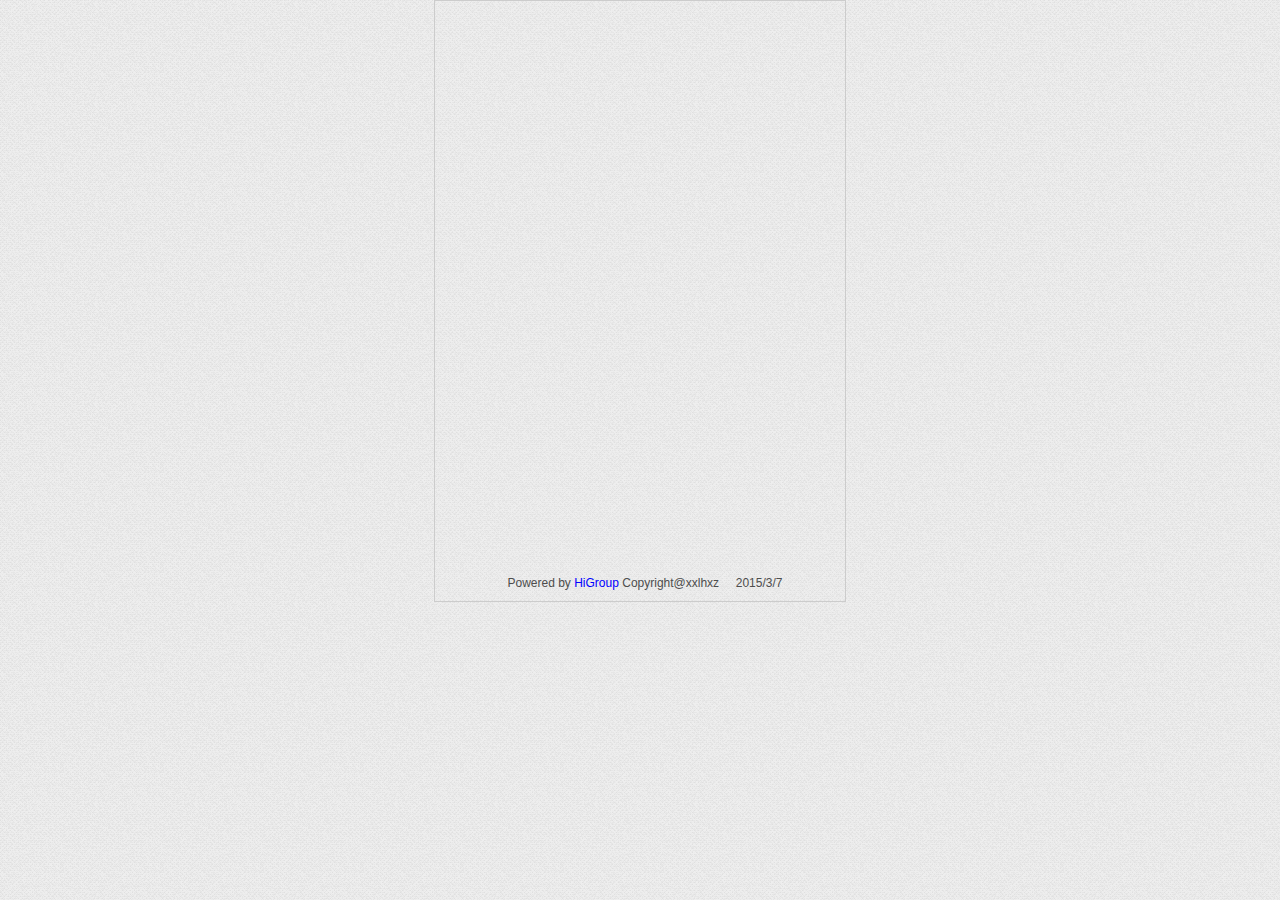
<file: public/index.html>
<!DOCTYPE html PUBLIC "-//W3C//DTD XHTML 1.0 Transitional//EN" "http://www.w3.org/TR/xhtml1/DTD/xhtml1-transitional.dtd">
<html xmlns="http://www.w3.org/1999/xhtml">

	<head>
		<meta http-equiv="Content-Type" content="text/html; charset=utf-8" />
		<title>HighGroup</title>

		<link href="css/css.css" rel="stylesheet" />

		<script src="js/jquery-2.0.3.min.js"></script>
		<script src="js/underscore.js"></script>

		<script src="https://leancloud.cn/scripts/lib/av-0.4.7.min.js"></script>

		<script src="js/hiGroup.js"></script>
		<script src="js/myNameSpace.js"></script>

		<script src="js/config.js"></script>

		<meta name="keywords" content="HiGroup，发布组群活动" />
		<meta name="description" content="HiGroup，发布组群活动" />
		<meta name="viewport" content="width=device-width, initial-scale=1.0, maximum-scale=1.0, user-scalable=0">
		<meta name="format-detection" content="telephone=no">
		<meta http-equiv="X-UA-Compatible" content="IE=EmulateIE7" />
		<meta name="viewport" content="width=device-width,initial-scale=1,maximum-scale=1,user-scalable=no">
		<meta name="HandheldFriendly" content="true">

	</head>

	<body>

		<!-- Todo App Interface -->

		<div id="hiGroup">

			<div id="content">
			</div>

			<div id="credits">
				Powered by <a href="https://cn.avoscloud.com">HiGroup</a> Copyright@xxlhxz&nbsp;&nbsp;&nbsp;&nbsp;&nbsp;2015/3/7
			</div>

		</div>

		<!--------------------------------template-------------------------->
		<!--登陆界面-->
		<script type="text/template" id="template-LogIn">

			<!--login-->
			<div id="login">
				<form class="login-form">
						<h1>
        				登陆账号
        				<a href="javascript:;;" class="goSignUp">注册</a>
        				</h1>

					<dl>
						<dd class="middle">
							<i class="icon_user"></i>
							<input type="text" class="input_user underline" id="login-username" placeholder="请输入用户名" />
						</dd>

						<dd class="middle">
							<i class="icon_password"></i>
							<input type="password" class="input_password underline" id="login-password" placeholder="请输入密码" />
						</dd>

						<dd class="middle">
							<button type="submit" id="btn_log">登&nbsp;&nbsp;陆</button>

						</dd>

					</dl>

				</form>
			</div>

			<!--注册界面-->
			<script type="text/template" id="template-SignUp">

				<!--login-->
				<div id="signUp">
					<form class="signup-form">
						<h1>
                                                           注册账号
                             <a href="#" class="goLogIn">登陆</a>
                       </h1>

						<dl>
							<dd class="middle">
								<i class="icon_user"></i>
								<input type="text" name="input_user" class="underline" id="signup-username" placeholder="用户名可以任意填写,登陆时用" />
							</dd>
							<dd class="middle">
								<i class="icon_password"></i>
								<input type="password" name="input_password" class="underline" id="signup-password" placeholder="密码6-14位,建议数字字母符号组合" />
							</dd>
							<dd class="middle">
								<i class="userNickname"></i>
								<input type="text" name="input_nickName" class="underline" id="signup-nickname" placeholder="活动报名时显示昵称，建议用真实姓名" />
							</dd>
							
							<dd class="middle">
								<button id="btn_signUp">注&nbsp;&nbsp;册</button>

							</dd>
						</dl>
					</form>
				</div>

			</script>

			<!-- 提交活动页面 -->
			<script type="text/template" id="template-page_submit_activity">

				<div id="div_activity">

					<div id="activity_header">

						<div id="activity_header_bar">
							<a href="#" id="ul_user">
								<%=AV.User.current().escape("username") %>
							</a>
						</div>

						<h1>发布活动</h1>

					</div>

					<div id="activity_content">

						<form id="Activity" action="#">
							<dl id="ul_activity">
								<dd>活动名称：
									<input type="text" id="activityName" class="underline" />
								</dd>
								<dd>活动时间：
									<input type="text" id="activityTime" class="underline lf" /><i id="i_calendar"></i>
								</dd>
								<dd>活动地点：
									<input type="text" id="activityPlace" class="underline" />
								</dd>
								<dd>活动内容说明：
									<br />
									<textarea class="txtArea" id="activityDescription" rows="10" cols="20"></textarea>
								</dd>

								<dd>付费方式:
									<input type="radio" id="payAA" name="PayWay" value="1" checked="checked"/>
									<label for "payAA">AA制</label>&nbsp;&nbsp;
									<input type="radio" name="PayWay" id="personPay" value="0" />
									<label for "personPay">
										<input type="text" id="whoPay" class="shortline" /> 请客</label>

								</dd>
							</dl>

							<input type="button" id="btn_previewActivity" value="预&nbsp;&nbsp;览" />

						</form>

					</div>

				</div>

			</script>

			<!-- 提交活动预览页面 -->
			<script type="text/template" id="template-page_preview_activity">

				<div id="div_preview_activity">

					<h1>活动发布预览</h1>
					<div class="div_activity_content">
						<p><strong>1.活动名称</strong>：<span></span>
						</p>
						<p><strong>2.活动发起人</strong>：<span></span>
						</p>
						<p><strong>3.活动时间</strong>：<span></span>
						</p>
						<p><strong>4.活动地点</strong>：<span></span>
						</p>
						<p><strong>5.活动内容说明</strong>：
							<div></div>
						</p>
						<p><strong>6.付费方式</strong>：<span></span>
						</p>
					</div>

				</div>

				<div class="groupButton">
					<input type="button" id="btn_cancelActivity" value="取&nbsp;&nbsp;消" />

					<input type="button" id="btn_okActivity" value="确&nbsp认&nbsp发&nbsp布" />
				</div>

			</script>

			<!--报名页面-->
			<script type="text/template" id="template-page_apply_activity">

				<div class="activityInfo">

					<div class="user right"><a href="javascript:;;"><i class="user"></i><%=AV.User.current().escape("username")%></a>
					</div>
					<div class="activityName"><%=activityName%></div>
					<dl class="activity_list">
						<dd><i class="user">user</i><span><%=activityName%></span>
						</dd>
						<dd><i class="date">date</i><span><%=activityDate%></span>
						</dd>
						<dd><i class="location">loc</i><span><%=activityLocation%></span>
						</dd>
						<dd><i class="book">book</i><span>活动内容：</span>
							<div class="activity_textContent"><%=activityContent%></div>
						</dd>
						<dd><i class="star"></i><span><%=activityPaystyle%></span>
						</dd>
						<dd class="clc_underline"><i class="group"></i><span>已报名</span>

							<ul>
								
							</ul>

						</dd>
					</dl>

					<div class="activityInfo_opt">
						<i class="back"></i>
						<input type="button" class="btn_toSubmit" value="我也要发布" />
						<input type="button" class="btn_apply" value="报名" />
					</div>

				</div>

			</script>

			<!--个人中心页面-->
			<script type="text/template" id="template-page_userZoom">
             
				<div class="user_info">
					<div class="userName"><%=AV.User.current().escape("nickName")==""?AV.User.current().escape("username"):AV.User.current().escape("nickName") %></div>
					<div class="accountName">账号:&nbsp;&nbsp;<%=AV.User.current().escape("username") %></div>
					<i class="go"></i>
				</div>

				<div class="myActivity">

					<p>我的活动:</p>

					<ul class="myActivityList">

					</ul>
				</div>

				<div>
					<input type="button" id="btn_postActivity" value="发布活动" />
				</div>

				</div>
			</script>

			<!-- 我的活动子页面-->
			<script type="text/template" id="template-activityItem">
				<div>
					<%=activityDate%>
				</div>
				<div class="view">
					<div class="activityName">
						<%=activityName%>
					</div>
					<div class="activityLocation"><i class="location"></i>&nbsp;&nbsp;
						<%=activityLocation%>
					</div>
					<i class="go"></i>
				</div>

			</script>

			<!--账号信息页面-->
			<script type="text/template" id="template-page_accountInfo">
				<div class="accountInfoTitle">
					<i class="back"></i>账号信息
				</div>

				<div class="accountInfo">
					<ul>
						<li>
							<i class="user"></i>
							<input type="text" class="cGray" readonly="readonly" value="<%=AV.User.current().escape("username")%>" />
						</li>
						<li>
							<i class="userNickname"></i>
							<input type="text" class="input_nickName" value="<%=AV.User.current().escape('nickName')==''?AV.User.current().escape('username'):AV.User.current().escape('nickName')%>" id="input_nickName" /><i class="pen"></i>
						</li>
					</ul>
				</div>
				<div>
					<input type="button" id="btn_okAccountInfo" value="确       认" />
					<input type="button" id="btn_exitAccount" value="退出账号" />
				</div>
			</script>

	</body>

</html>
</file>
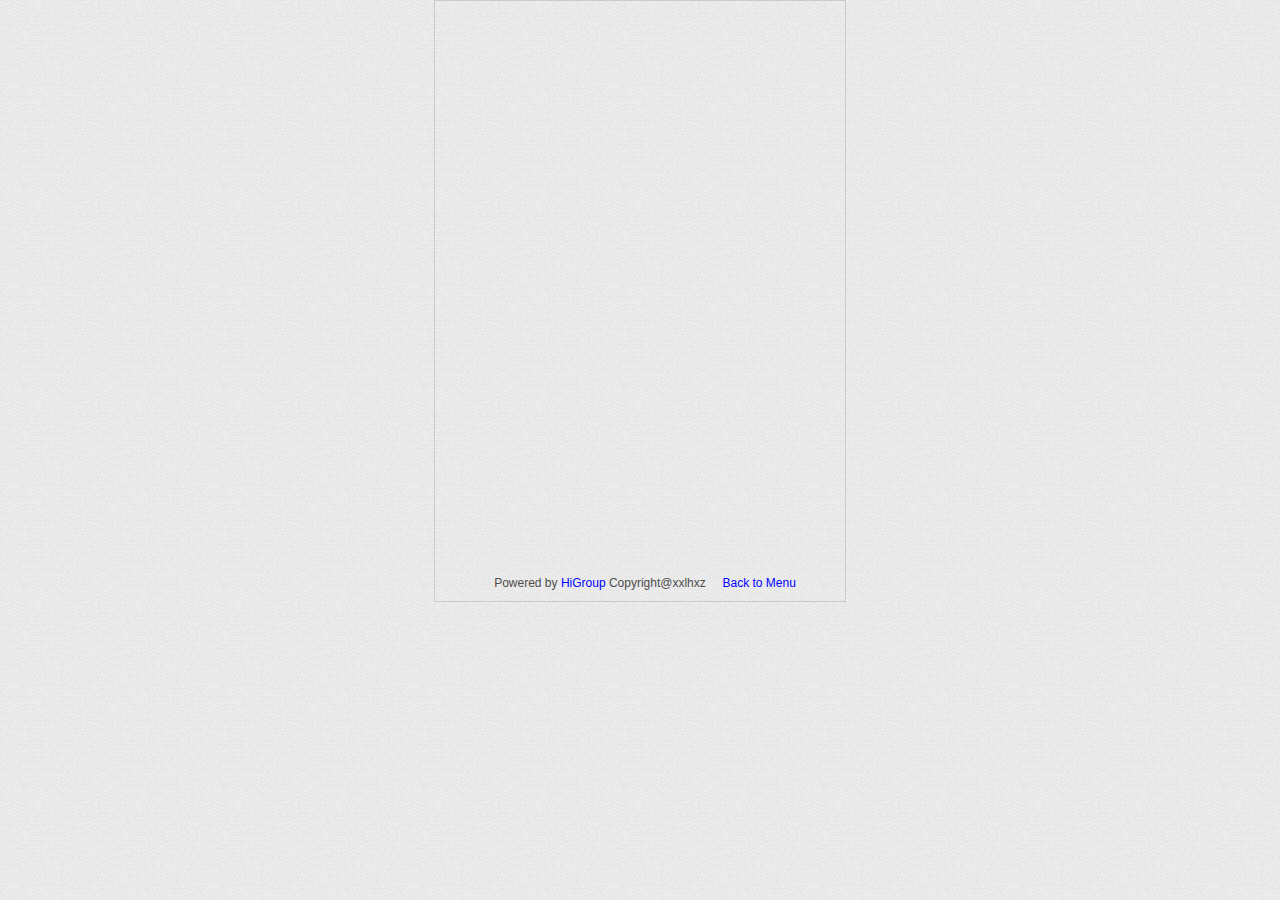
<file: public 150306.2个人中心页面ok/public/index.html>
<!DOCTYPE html PUBLIC "-//W3C//DTD XHTML 1.0 Transitional//EN" "http://www.w3.org/TR/xhtml1/DTD/xhtml1-transitional.dtd">
<html xmlns="http://www.w3.org/1999/xhtml">

	<head>
		<meta http-equiv="Content-Type" content="text/html; charset=utf-8" />
		<title>HighGroup</title>

		<link href="css/css.css" rel="stylesheet" />

		<script src="js/jquery-2.0.3.min.js"></script>
		<script src="js/underscore.js"></script>

		<script src="https://leancloud.cn/scripts/lib/av-0.4.7.min.js"></script>

		<script src="js/hiGroup.js"></script>
		<script src="js/myNameSpace.js"></script>

		<script src="js/config.js"></script>

		<meta name="keywords" content="HiGroup，发布组群活动" />
		<meta name="description" content="HiGroup，发布组群活动" />
		<meta name="viewport" content="width=device-width, initial-scale=1.0, maximum-scale=1.0, user-scalable=0">
		<meta name="format-detection" content="telephone=no">
		<meta http-equiv="X-UA-Compatible" content="IE=EmulateIE7" />
		<meta name="viewport" content="width=device-width,initial-scale=1,maximum-scale=1,user-scalable=no">
		<meta name="HandheldFriendly" content="true">

	</head>

	<body>

		<!-- Todo App Interface -->

		<div id="hiGroup">

			<div id="content">

				

			<div id="credits">
				Powered by <a href="https://cn.avoscloud.com">HiGroup</a> Copyright@xxlhxz&nbsp;&nbsp;&nbsp;&nbsp;&nbsp;<a href="javascript:;;" class="onbackToMenu">Back to Menu</a>
			</div>

		</div>

		<!--------------------------------template-------------------------->
		<!--登陆界面-->
		<script type="text/template" id="template-LogIn">

			<!--login-->
			<div id="login">
				<form class="login-form">
					<h1>

        登陆账号

        <a href="javascript:;;" class="backToMenu">  <   </a>

        <a href="javascript:;;" class="goSignUp">注册</a>

        </h1>

					<dl>
						<dd class="middle">
							<i class="icon_user"></i>
							<input type="text" class="input_user underline" id="login-username" placeholder="请输入用户名" />
						</dd>

						<dd class="middle">
							<i class="icon_password"></i>
							<input type="password" class="input_password underline" id="login-password" placeholder="请输入密码" />
						</dd>

						<dd class="middle">
							<button type="submit" id="btn_log">登&nbsp;&nbsp;陆</button>

						</dd>

					</dl>

				</form>
			</div>

			<!--注册界面-->
			<script type="text/template" id="template-SignUp">

				<!--login-->
				<div id="signUp">
					<form class="signup-form">
						<h1>

                 注册账号

        <a href="#" class="backToMenu">  <   </a>

        <a href="#" class="goLogIn">登陆</a>

        </h1>

						<dl>
							<dd class="middle">
								<i class="icon_user"></i>
								<input type="text" name="input_user" class="underline" id="signup-username" placeholder="请输入用户名" />
							</dd>
							<dd class="middle">
								<i class="icon_password"></i>
								<input type="password" name="input_password" class="underline" id="signup-password" placeholder="请输入密码" />
							</dd>
							<dd class="middle">
								<button id="btn_signUp">注&nbsp;&nbsp;册</button>

							</dd>
						</dl>
					</form>
				</div>

			</script>

			<!-- 提交活动页面 -->
			<script type="text/template" id="template-page_submit_activity">

				<div id="div_activity">

					<div id="activity_header">

						<div id="activity_header_bar">
							<a href="#" id="ul_user">
								<%=AV.User.current().escape( "username") %>
							</a><a href="#" class="log-out">Log out</a>
						</div>

						<h1>发布活动</h1>

					</div>

					<div id="activity_content">

						<form id="Activity" action="#">
							<dl id="ul_activity">
								<dd>活动名称：
									<input type="text" id="activityName" class="underline" />
								</dd>
								<dd>活动时间：
									<input type="text" id="activityTime" class="underline lf" /><i id="i_calendar"></i>
								</dd>
								<dd>活动地点：
									<input type="text" id="activityPlace" class="underline" />
								</dd>
								<dd>活动内容说明：
									<br />
									<textarea class="txtArea" id="activityDescription" rows="10" cols="20"></textarea>
								</dd>

								<dd>付费方式:
									<input type="radio" id="payAA" name="PayWay" value="1" />
									<label for "payAA">AA制</label>&nbsp;&nbsp;
									<input type="radio" name="PayWay" id="personPay" value="0" />
									<label for "personPay">
										<input type="text" id="whoPay" class="shortline" /> 请客</label>

								</dd>
							</dl>

							<input type="button" id="btn_previewActivity" value="预&nbsp;&nbsp;览" />

						</form>

					</div>

				</div>

			</script>

			<!-- 提交活动预览页面 -->
			<script type="text/template" id="template-page_preview_activity">

				<div id="div_preview_activity">

					<h1>活动发布预览</h1>
					<div class="div_activity_content">
						<p><strong>1.活动名称</strong>：<span></span>
						</p>
						<p><strong>2.活动发起人</strong>：<span></span>
						</p>
						<p><strong>3.活动时间</strong>：<span></span>
						</p>
						<p><strong>4.活动地点</strong>：<span></span>
						</p>
						<p><strong>5.活动内容说明</strong>：
							<div></div>
						</p>
						<p><strong>6.付费方式</strong>：<span></span>
						</p>
					</div>

				</div>

				<div class="groupButton">
					<input type="button" id="btn_cancelActivity" value="取&nbsp;&nbsp;消" />

					<input type="button" id="btn_okActivity" value="确&nbsp认&nbsp发&nbsp布" />
				</div>

			</script>

			<!--报名页面-->
			<script type="text/template" id="template-page_apply_activity">

				<div class="activityInfo">

					<div class="user right"><a href="javascript:;;"><i class="user"></i>zhouyu</a>
					</div>
					<div class="activityName">挖掘机小伙伴聚餐</div>
					<dl class="activity_list">
						<dd><i class="user">user</i><span>周宇世强</span>
						</dd>
						<dd><i class="date">date</i><span>2015-3-8</span>
						</dd>
						<dd><i class="location">loc</i><span>日昌</span>
						</dd>
						<dd><i class="book">book</i><span>活动内容：</span>
							<div class="activity_textContent">sdfsfasfsjklf楼上的房间时了的房间</div>
						</dd>
						<dd><i class="star"></i><span>AA制</span>
						</dd>
						<dd class="clc_underline"><i class="group"></i><span>已报名</span>

							<ul>
								<li><span>1.周宇世强</span><span>昨天</span>
								</li>
								<li><span>2.浩森</span><span>1小时前</span>
								</li>
							</ul>

						</dd>
					</dl>

					<div class="activityInfo_opt">
						<input type="button" id="btn_toSubmit" value="我也要发布" />
						<input type="button" id="btn_apply" value="报名" />
					</div>

				</div>

			</script>
			
			
	<!--个人中心页面-->
			<script type="text/template" id="template-page_userZoom">

				<div class="user_info">
					<div class="userName">张贺</div>
					<div class="accountName">账号:&nbsp;&nbsp;kiraplane</div>
					<i class="go"></i>
				</div>

				<div class="myActivity">

					<p>我的活动:</p>

					<ul class="myActivityList">
						<li>
							<div>2015-3-4</div>
							<div class="view">
								<div class="activityName">挖掘机小伙伴聚餐</div>
								<div class="activityLocation"><i class="location"></i>&nbsp;&nbsp;五道口日昌餐厅</div>
								<i class="go"></i>
							</div>
						</li>

						<li>
							<div>2015-3-5</div>
							<div class="view">
								<div class="activityName">挖掘机小伙伴聚餐</div>
								<div class="activityLocation"><i class="location"></i>&nbsp;&nbsp;五道口日昌餐厅</div>
								<i class="go"></i>
							</div>
						</li>

						<li>
							<div>2015-3-6</div>
							<div class="view">
								<div class="activityName">挖掘机小伙伴聚餐</div>
								<div class="activityLocation"><i class="location"></i>&nbsp;&nbsp;五道口日昌餐厅</div>
								<i class="go"></i>
							</div>
						</li>
						
						<li>
							<div>2015-3-7</div>
							<div class="view">
								<div class="activityName">挖掘机小伙伴聚餐</div>
								<div class="activityLocation"><i class="location"></i>&nbsp;&nbsp;五道口日昌餐厅</div>
								<i class="go"></i>
							</div>
						</li>
						
						<li>
							<div>2015-3-8</div>
							<div class="view">
								<div class="activityName">挖掘机小伙伴聚餐</div>
								<div class="activityLocation"><i class="location"></i>&nbsp;&nbsp;五道口日昌餐厅</div>
								<i class="go"></i>
							</div>
						</li>
						

					</ul>
				</div>
				
				
				<div>
					<input type="button" id="btn_postActivity" value="直接发布活动" />
				</div>

			</div>
			</script>

	</body>

</html>
</file>
<file: public/css/css.css>
/* CSS Document */
/* css reset www.admin10000.com */
body,div,dl,dt,dd,ul,ol,li,h1,h2,h3,h4,h5,h6,pre,code,form,fieldset,legend,input,button,textarea,p,blockquote,th,td { margin:0; padding:0; }
body { background:#fff; color:#555; font-size:14px; font-family: Verdana, Arial, Helvetica, sans-serif; }
td,th,caption { font-size:14px; }
h1, h2, h3, h4, h5, h6 { font-weight:normal;}
address, caption, cite, code, dfn, em, strong, th, var { font-style:normal; font-weight:normal;}
a { color:blue; text-decoration:none; }
a:hover { text-decoration:underline; color:red }
img { border:none; }
ol,ul,li { list-style:none; }
input, textarea, select, button { font:14px Verdana,Helvetica,Arial,sans-serif; }
table { border-collapse:collapse; }
html {overflow-y: scroll;} 
/* css common */
.clearfix:after {content: "."; display: block; height:0; clear:both; visibility: hidden;}
.clearfix { *zoom:1; }
.fl{float:left}
.fr{float:right}



button {
    margin: 0;
    padding: 0;
    border: 0;
    background: none;
    font-size: 100%;
    vertical-align: baseline;
    font-family: inherit;
    color: inherit;
    -webkit-appearance: none;
    -ms-appearance: none;
    -o-appearance: none;
    appearance: none;
	
}

body {
    font: 14px 'Helvetica Neue', Helvetica, Arial, sans-serif;
    line-height: 1.4em;
    background: #eeeeee url('../images/bg.png');
    color: #4d4d4d;
    width: 550px;
    margin: 0 auto;
    -webkit-font-smoothing: antialiased;
    -moz-font-smoothing: antialiased;
    -ms-font-smoothing: antialiased;
    -o-font-smoothing: antialiased;
    font-smoothing: antialiased;
}

.left{
	text-align:left;
}

.middle{
	text-align:center;
}

.right{
	text-align:right;
}

.bigFont{
	font-size:28px;
	font-weight: bold;
}


#hiGroup{
   padding:5px;
   border:1px solid #CCC;
   width:400px;
   height:590px;
   margin:0 auto;
   position:relative;
}

/*底部授权*/
#credits {
	position:absolute;
	text-align:center;
	margin-bottom:5px;
	width:100%;
	height:20px;
	bottom:2px;
	font-family:Gotham, "Helvetica Neue", Helvetica, Arial, sans-serif;
	font-size:12px;
}
/**************预览页面******************/
#div_preview_activity{
	
	
}

#div_preview_activity h1{
	margin:2px auto;
	text-align:center;
	font-size:24px;
	font-weight:bold;
	border:1px solid black;
	width:300px;
	height:24px;
	padding:5px;


}

#div_preview_activity strong{
	color:red;
	font-weight:bold;
}
#div_preview_activity .div_activity_content{
	padding:5px;
	width:380px;
	height:400px;
	//border:1px solid red;
	margin:10px auto;
}
#div_preview_activity .div_activity_content div{
	border:1px solid black;
	width:340px;
	height:200px;
	margin-left:12px;
	overflow:hidden;
	text-align:left;
	padding:5px;
}

#div_preview_activity .div_activity_content p{
	margin-bottom:10px;
}

.groupButton{
	margin:10px auto;
	text-align:center;
}

#btn_cancelActivity,#btn_okActivity{
	width:100px;
	height:40px;
	margin:10px;
}

/*************************************登陆界面样式******************************/

.backToMenu{

  position:absolute;
  left:10px;
  top:10px;

}

.goSignUp,.goLogIn{
  color:black;
  position:absolute;
  font-size:14px;
  top:13px;
  height:30px;
  width:50px;
  right:30px;
  color:#969696;

}

#login,#signUp{
  // border:1px solid red;
   width:100%;
   height:400px;
   top:50px;
   position:relative;

}

/*登陆界面标题*/
#login h1,#signUp h1{
	border:1px solid black;
	width:300px;
	height:20px;
	font-size:20px;
	font-weight:bold;
	padding:13px;
	text-align:center;
	top:5px;
	left:36px;
	margin:0px 0px 0px 0px;
	/*margin:5px auto;*/
	
	
	
	
	
	font-family:"Gill Sans", "Gill Sans MT", "Myriad Pro", "DejaVu Sans Condensed", Helvetica, Arial, sans-serif;
	position:absolute;
	
	/*
	 position:absolute;
	 width:100%;
	 top:10px;
	text-align: center;
	 font-family:Arial, Helvetica, sans-serif;
	 */
	
}

#login dl,#signUp dl{
	width:300px;
	position:absolute;
	top:100px;
	margin:0 auto;
	padding:10px;
	left:40px;
	//border:1px solid black;

}

#login dd,#signUp dd{
//border:1px solid red;
margin-bottom:40px;
}

/*用户名输入icon*/
.icon_user{
	content:url(../images/icon_user_30px.png);
	width:30px;
	height:30px;
	//border:1px solid red;
	display:inline-block;
	position:relative;
	top:5px;
}
/*密码输入icon*/
.icon_password{
	content:url(../images/icon_lock_30px.png);
	width:30px;
	height:30px;
	display:inline-block;
	position:relative;
	top:5px;
}

/*登陆按钮*/
#btn_log,#btn_signUp{
  width:250px;
  height:30px;
  background:#AEA9A9;
  color:#FFF;
  font-size:18px;
}

#btn_log:hover,#btn_signUp:hover{
  border:1px solid black;
}



/*显示当前用户*/
#activity_header_bar a{
	//border:1px solid #CCC;
	height:40px;
     float:right;
}


#activity_header_bar a:before{
	content:url(../images/icon_user.png);
	width:21px;
	height:21px;
	display:inline-block;
	top:3px;
	position:relative;
}

/***icon***/
i.user{
	content: url(../images/icon_user_21px.png);
	width:21px;
	height:21px;
	position: relative;
	top:3px;

}

i.book {
	content:url(../images/icon_book.png);
	width:21px;
	height:21px;
	position: relative;
	top:3px;
}

i.location{
	content:url(../images/icon_location.png);
	width:21px;
	height:21px;
	position: relative;
	top:3px;
}

i.date{
	content:url(../images/icon_calendar.png);
	width:21px;
	height:21px;
	position: relative;
	top:3px;
}

i.star{
	content:url(../images/icon_star.png);
	width:21px;
	height:21px;
	position: relative;
	top:3px;
}
i.group{
	content:url(../images/icon_peopleGroup.png);
	width:21px;
	height:21px;
	position: relative;
	top:3px;
}

i.go{
	content:url(../images/icon_go.png);
	width:21px;
	height:21px;
	position: relative;
	top:3px;
}

i.userNickname{
	content:url(../images/icon_peoplePlus_30px.png);
	width:30px;
	height:30px;
	position: relative;
	top:3px;
}

i.pen{
	content:url(../images/icon_pen_30px.png);
	width:30px;
	height:30px;
	position: relative;
	top:3px;
	left:-20px;
}

i.back{
	content:url(../images/icon_back.png);
	width:21px;
	height:21px;
	position: relative;
	top:3px;
}
/******报名页面*******/
.activityInfo div.activityName{
	border-bottom:1px solid #AEA9A9;
	width:90%;
	height:30px;
	font-size: 24px;
	font-weight: bold;
	margin-bottom: 5px;
	padding-bottom: 5px;
	padding-left:5px;
}
.activity_list{
	margin-top:10px;
}
.activity_list dd{
	width:90%;
	margin-bottom: 5px;
	border-bottom: 1px solid #AEA9A9;
	padding-left:5px;
	padding-bottom:10px ;
}

.activity_list .clc_underline{
	border-bottom:none;
}

.activity_list span{
	margin-left:10px;
}
.activityInfo_opt{
	border:1px solid black;
	width:90%;
	height: 48px;
	position: relative;
}
/*活动内容显示*/
div.activity_textContent{
	//border:1px solid red;
	height:144px;
	padding:5px;
}

#btn_toSubmit{
	border-bottom:1px solid black;
	outline: none;
	
	position:absolute;
	left:60px;
	top:15px;
	
   border: 0;
   border-bottom: 1px solid black;
   background: none;

}

#btn_toSubmit:hover{
	color: blue;
}

#btn_apply{
	width:100px;
	height:24px;
    border:1px solid black;
     background: none;
	position:absolute;
	left:200px;
	top:12px;
	border-radius: .5em;
	
}
#btn_apply:hover{
	color:blue;
	border:1px solid blue;
}

/********************************************************/


/******************个人中心**********************************/
div.user_info{
	width:90%;
	height:64px;
	border-top:1px solid #AEA9A9;
	border-bottom:1px solid #AEA9A9;
	padding-top:5px;
}

div.userName{
	padding-top:5px;
	font-size:20px;
	font-weight: bold;
	font-family:arial;
	margin-bottom: 5px;
}

div.accountName{
	padding-top:5px;
	font-family: "arial";
	font-size:14px;

}


div.activityName{
	padding-top:5px;
	font-size:20px;
	font-weight: bold;
	font-family:arial;
}

div.activityLocation{
	padding-top:5px;
	font-family: "arial";
	font-size:14px;

}

div.user_info i.go{
	position:absolute;
	left:320px;
	top:24px;
}

.myActivity{
	width:90%;
	height:400px;
	border-top:1px solid #CCCCCC;
	border-bottom:1px solid #CCCCCC;
	overflow:auto;
}


.myActivity p{
	font-size: 20px;
	font-weight: bold;
	margin-top:10px;
	margin-bottom: 10px;
	
}

ul.myActivityList li{
	position:relative;
	margin-bottom: 10px;
	padding-left: 5px;
}

ul.myActivityList li div.view{
	border:1px solid black;
	padding:2px;
}

ul.myActivityList div.view i.go{
	position:absolute;
	left:310px;
	top:34px;
}

#btn_postActivity{
	margin-top:10px;
	background:#CCCCCC;
	width:250px;
	height: 48px;
	color: white;
    width:90%;
    position: relative;
    font-size: 16px;
    font-weight: bold;
}
/*********************************************/

/***********账号信息****************/
div.accountInfoTitle{
	border:1px solid black;
	width:100%;
	height:36px;
	font-size: 24px;
	font-weight: bold;
	text-align: center;
	padding-top:12px;
	position:relative;
	margin-top: 0px;

}
div.accountInfoTitle i.back{
	position:absolute;
	left:5px;
	top:12px;
	
}

div.accountInfo{
	//border:1px solid red;
	width:100%;
	height:196px;
	margin-top:100px;
	margin-bottom: 10px;
	
}

div.accountInfo ul li{
	
	margin-bottom: 10px;
	margin-left:45px;
	margin-top:20px;
	
}

div.accountInfo ul li input{
	border:0;
	background: none;
	border-bottom: 1px solid black;
	width:200px;
	margin-left:20px;
	text-decoration: none;
	outline: none;
	padding-left:20px;
	font-size: 20px;
	color:black;
	
}

#btn_accountInfo{
margin-top:20px;
margin-left:15px;
	background:#CCCCCC;
	width:250px;
	height: 48px;
	color: white;
    width:90%;
    position: relative;
    font-size: 16px;
    font-weight: bold;
}

/*无效输入 文字颜色*/
div.accountInfo .cGray{
	color:#AEA9A9;
}

div.accountInfo i.user{
	width:30px;
	height: 30px;
	//zoom:0.8;
}

div.accountInfo i.pen{
	
}

/*头部*/
#activity_header{
width:100%;
height:40px;
margin-bottom:10px;
}

#activity_header h1{
	//border:1px solid red;
	text-align:center;
	margin:5px auto;
	margin-top:10px;
	font-weight:bold;
	padding-left:85px;
}

/*长下滑线样式*/
.underline{
  width:250px;
  border-left:0;
  border-top:0;
  border-right:0;
  border-bottom:1px solid black;
  background:transparent;
  outline:none;
  padding-left:10px;
}
/*短输入线*/
.shortline{
  width:60px;
  border-left:0;
  border-top:0;
  border-right:0;
  border-bottom:1px solid black;
  background:transparent;
  outline:none;
  padding-left:5px;
}

#Activity dl dd{
margin-bottom:25px;

}
/*大段文字输入框*/
.txtArea{
	background:transparent;

	margin:10px;
	width:380px;
	height:200px;
	left: 4px;
	top: 294px;
}
/*活动发布预览按钮*/
#btn_previewActivity{
width:100px;
height:40px;
border:1px solid #CCC;
margin-left:150px;
margin-top:20px;
}

#btn_previewActivity:hover{

border:1px solid black;	
}

/*日历图标*/
#i_calendar{
background:url(../images/icon_calendar.png) no-repeat;
position:absolute;
left:340px;
top:100px;
width:28px;
height:28px;
display:block;
}

#i_calendar:hover{
	border:1px solid #733132;
}

/*按钮按下*/
.pressDown{
position:relative;
left:1px;
top:1px;
border:1px solid red;
}


/*********活动报名页***************/



/*页脚*/
#footer {
    color: #777;
    padding: 0 15px;
    position: absolute;
    right: 0;
    bottom: 5px;
    left: 0;
    z-index: 1;
    text-align:right;
}
</file>
<file: public 150306.2个人中心页面ok/public/css/css.css>
/* CSS Document */
/* css reset www.admin10000.com */
body,div,dl,dt,dd,ul,ol,li,h1,h2,h3,h4,h5,h6,pre,code,form,fieldset,legend,input,button,textarea,p,blockquote,th,td { margin:0; padding:0; }
body { background:#fff; color:#555; font-size:14px; font-family: Verdana, Arial, Helvetica, sans-serif; }
td,th,caption { font-size:14px; }
h1, h2, h3, h4, h5, h6 { font-weight:normal;}
address, caption, cite, code, dfn, em, strong, th, var { font-style:normal; font-weight:normal;}
a { color:blue; text-decoration:none; }
a:hover { text-decoration:underline; color:red }
img { border:none; }
ol,ul,li { list-style:none; }
input, textarea, select, button { font:14px Verdana,Helvetica,Arial,sans-serif; }
table { border-collapse:collapse; }
html {overflow-y: scroll;} 
/* css common */
.clearfix:after {content: "."; display: block; height:0; clear:both; visibility: hidden;}
.clearfix { *zoom:1; }
.fl{float:left}
.fr{float:right}



button {
    margin: 0;
    padding: 0;
    border: 0;
    background: none;
    font-size: 100%;
    vertical-align: baseline;
    font-family: inherit;
    color: inherit;
    -webkit-appearance: none;
    -ms-appearance: none;
    -o-appearance: none;
    appearance: none;
	
}

body {
    font: 14px 'Helvetica Neue', Helvetica, Arial, sans-serif;
    line-height: 1.4em;
    background: #eeeeee url('../images/bg.png');
    color: #4d4d4d;
    width: 550px;
    margin: 0 auto;
    -webkit-font-smoothing: antialiased;
    -moz-font-smoothing: antialiased;
    -ms-font-smoothing: antialiased;
    -o-font-smoothing: antialiased;
    font-smoothing: antialiased;
}

.left{
	text-align:left;
}

.middle{
	text-align:center;
}

.right{
	text-align:right;
}

.bigFont{
	font-size:28px;
	font-weight: bold;
}


#hiGroup{
   padding:5px;
   border:1px solid #CCC;
   width:400px;
   height:590px;
   margin:0 auto;
   position:relative;
}

/*底部授权*/
#credits {
	position:absolute;
	text-align:center;
	margin-bottom:5px;
	width:100%;
	height:20px;
	bottom:2px;
	font-family:Gotham, "Helvetica Neue", Helvetica, Arial, sans-serif;
	font-size:12px;
}
/**************预览页面******************/
#div_preview_activity{
	
	
}

#div_preview_activity h1{
	margin:2px auto;
	text-align:center;
	font-size:24px;
	font-weight:bold;
	border:1px solid black;
	width:300px;
	height:24px;
	padding:5px;


}

#div_preview_activity strong{
	color:red;
	font-weight:bold;
}
#div_preview_activity .div_activity_content{
	padding:5px;
	width:380px;
	height:400px;
	//border:1px solid red;
	margin:10px auto;
}
#div_preview_activity .div_activity_content div{
	border:1px solid black;
	width:340px;
	height:200px;
	margin-left:12px;
	overflow:hidden;
	text-align:left;
	padding:5px;
}

#div_preview_activity .div_activity_content p{
	margin-bottom:10px;
}

.groupButton{
	margin:10px auto;
	text-align:center;
}

#btn_cancelActivity,#btn_okActivity{
	width:100px;
	height:40px;
	margin:10px;
}

/*************************************登陆界面样式******************************/

.backToMenu{

  position:absolute;
  left:10px;
  top:10px;

}

.goSignUp,.goLogIn{
  color:black;
  position:absolute;
  font-size:14px;
  top:13px;
  height:30px;
  width:50px;
  right:30px;
  color:#969696;

}

#login,#signUp{
  // border:1px solid red;
   width:100%;
   height:400px;
   top:50px;
   position:relative;

}

/*登陆界面标题*/
#login h1,#signUp h1{
	border:1px solid black;
	width:300px;
	height:20px;
	font-size:20px;
	font-weight:bold;
	padding:13px;
	text-align:center;
	top:5px;
	left:36px;
	margin:0px 0px 0px 0px;
	/*margin:5px auto;*/
	
	
	
	
	
	font-family:"Gill Sans", "Gill Sans MT", "Myriad Pro", "DejaVu Sans Condensed", Helvetica, Arial, sans-serif;
	position:absolute;
	
	/*
	 position:absolute;
	 width:100%;
	 top:10px;
	text-align: center;
	 font-family:Arial, Helvetica, sans-serif;
	 */
	
}

#login dl,#signUp dl{
	width:300px;
	position:absolute;
	top:100px;
	margin:0 auto;
	padding:10px;
	left:40px;
	//border:1px solid black;

}

#login dd,#signUp dd{
//border:1px solid red;
margin-bottom:40px;
}

/*用户名输入icon*/
.icon_user{
	content:url(../images/icon_user_30px.png);
	width:30px;
	height:30px;
	//border:1px solid red;
	display:inline-block;
	position:relative;
	top:5px;
}
/*密码输入icon*/
.icon_password{
	content:url(../images/icon_lock_30px.png);
	width:30px;
	height:30px;
	display:inline-block;
	position:relative;
	top:5px;
}

/*登陆按钮*/
#btn_log,#btn_signUp{
  width:250px;
  height:30px;
  background:#AEA9A9;
  color:#FFF;
  font-size:18px;
}

#btn_log:hover,#btn_signUp:hover{
  border:1px solid black;
}



/*显示当前用户*/
#activity_header_bar a{
	//border:1px solid #CCC;
	height:40px;
     float:right;
}


#activity_header_bar a:before{
	content:url(../images/icon_user.png);
	width:21px;
	height:21px;
	display:inline-block;
	top:3px;
	position:relative;
}

/***icon***/
i.user{
	content: url(../images/icon_user_21px.png);
	width:21px;
	height:21px;
	position: relative;
	top:3px;

}

i.book {
	content:url(../images/icon_book.png);
	width:21px;
	height:21px;
	position: relative;
	top:3px;
}

i.location{
	content:url(../images/icon_location.png);
	width:21px;
	height:21px;
	position: relative;
	top:3px;
}

i.date{
	content:url(../images/icon_calendar.png);
	width:21px;
	height:21px;
	position: relative;
	top:3px;
}

i.star{
	content:url(../images/icon_star.png);
	width:21px;
	height:21px;
	position: relative;
	top:3px;
}
i.group{
	content:url(../images/icon_peopleGroup.png);
	width:21px;
	height:21px;
	position: relative;
	top:3px;
}

i.go{
	content:url(../images/icon_go.png);
	width:21px;
	height:21px;
	position: relative;
	top:3px;
}

i.back{
	content:url(../images/icon_back.png);
	width:21px;
	height:21px;
	position: relative;
	top:3px;
}
/******报名页面*******/
.activityInfo div.activityName{
	border-bottom:1px solid #AEA9A9;
	width:90%;
	height:30px;
	font-size: 24px;
	font-weight: bold;
	margin-bottom: 5px;
	padding-bottom: 5px;
	padding-left:5px;
}
.activity_list{
	margin-top:10px;
}
.activity_list dd{
	width:90%;
	margin-bottom: 5px;
	border-bottom: 1px solid #AEA9A9;
	padding-left:5px;
	padding-bottom:10px ;
}

.activity_list .clc_underline{
	border-bottom:none;
}

.activity_list span{
	margin-left:10px;
}
.activityInfo_opt{
	border:1px solid black;
	width:90%;
	height: 48px;
	position: relative;
}
/*活动内容显示*/
div.activity_textContent{
	//border:1px solid red;
	height:144px;
	padding:5px;
}

#btn_toSubmit{
	border-bottom:1px solid black;
	outline: none;
	
	position:absolute;
	left:60px;
	top:15px;
	
   border: 0;
   border-bottom: 1px solid black;
   background: none;

}

#btn_toSubmit:hover{
	color: blue;
}

#btn_apply{
	width:100px;
	height:24px;
    border:1px solid black;
     background: none;
	position:absolute;
	left:200px;
	top:12px;
	border-radius: .5em;
	
}
#btn_apply:hover{
	color:blue;
	border:1px solid blue;
}

/********************************************************/


/******************个人中心**********************************/
div.user_info{
	width:90%;
	height:64px;
	border-top:1px solid #AEA9A9;
	border-bottom:1px solid #AEA9A9;
	padding-top:5px;
}

div.userName{
	padding-top:5px;
	font-size:20px;
	font-weight: bold;
	font-family:arial;
	margin-bottom: 5px;
}

div.accountName{
	padding-top:5px;
	font-family: "arial";
	font-size:14px;

}


div.activityName{
	padding-top:5px;
	font-size:20px;
	font-weight: bold;
	font-family:arial;
}

div.activityLocation{
	padding-top:5px;
	font-family: "arial";
	font-size:14px;

}

div.user_info i.go{
	position:absolute;
	left:320px;
	top:24px;
}

.myActivity{
	width:90%;
	height:400px;
	border-top:1px solid #CCCCCC;
	border-bottom:1px solid #CCCCCC;
	overflow:auto;
}


.myActivity p{
	font-size: 20px;
	font-weight: bold;
	margin-top:10px;
	margin-bottom: 10px;
	
}

ul.myActivityList li{
	position:relative;
	margin-bottom: 10px;
	padding-left: 5px;
}

ul.myActivityList li div.view{
	border:1px solid black;
	padding:2px;
}

ul.myActivityList div.view i.go{
	position:absolute;
	left:310px;
	top:34px;
}

#btn_postActivity{
	margin-top:10px;
	background:#CCCCCC;
	width:250px;
	height: 48px;
	color: white;
    width:90%;
    position: relative;
    font-size: 16px;
    font-weight: bold;
}
/*头部*/
#activity_header{
width:100%;
height:40px;
margin-bottom:10px;
}

#activity_header h1{
	//border:1px solid red;
	text-align:center;
	margin:5px auto;
	margin-top:10px;
	font-weight:bold;
	padding-left:85px;
}

/*长下滑线样式*/
.underline{
  width:250px;
  border-left:0;
  border-top:0;
  border-right:0;
  border-bottom:1px solid black;
  background:transparent;
  outline:none;
  padding-left:10px;
}
/*短输入线*/
.shortline{
  width:60px;
  border-left:0;
  border-top:0;
  border-right:0;
  border-bottom:1px solid black;
  background:transparent;
  outline:none;
  padding-left:5px;
}

#Activity dl dd{
margin-bottom:25px;

}
/*大段文字输入框*/
.txtArea{
	background:transparent;

	margin:10px;
	width:380px;
	height:200px;
	left: 4px;
	top: 294px;
}
/*活动发布预览按钮*/
#btn_previewActivity{
width:100px;
height:40px;
border:1px solid #CCC;
margin-left:150px;
margin-top:20px;
}

#btn_previewActivity:hover{

border:1px solid black;	
}

/*日历图标*/
#i_calendar{
background:url(../images/icon_calendar.png) no-repeat;
position:absolute;
left:340px;
top:100px;
width:28px;
height:28px;
display:block;
}

#i_calendar:hover{
	border:1px solid #733132;
}

/*按钮按下*/
.pressDown{
position:relative;
left:1px;
top:1px;
border:1px solid red;
}


/*********活动报名页***************/



/*页脚*/
#footer {
    color: #777;
    padding: 0 15px;
    position: absolute;
    right: 0;
    bottom: 5px;
    left: 0;
    z-index: 1;
    text-align:right;
}
</file>
